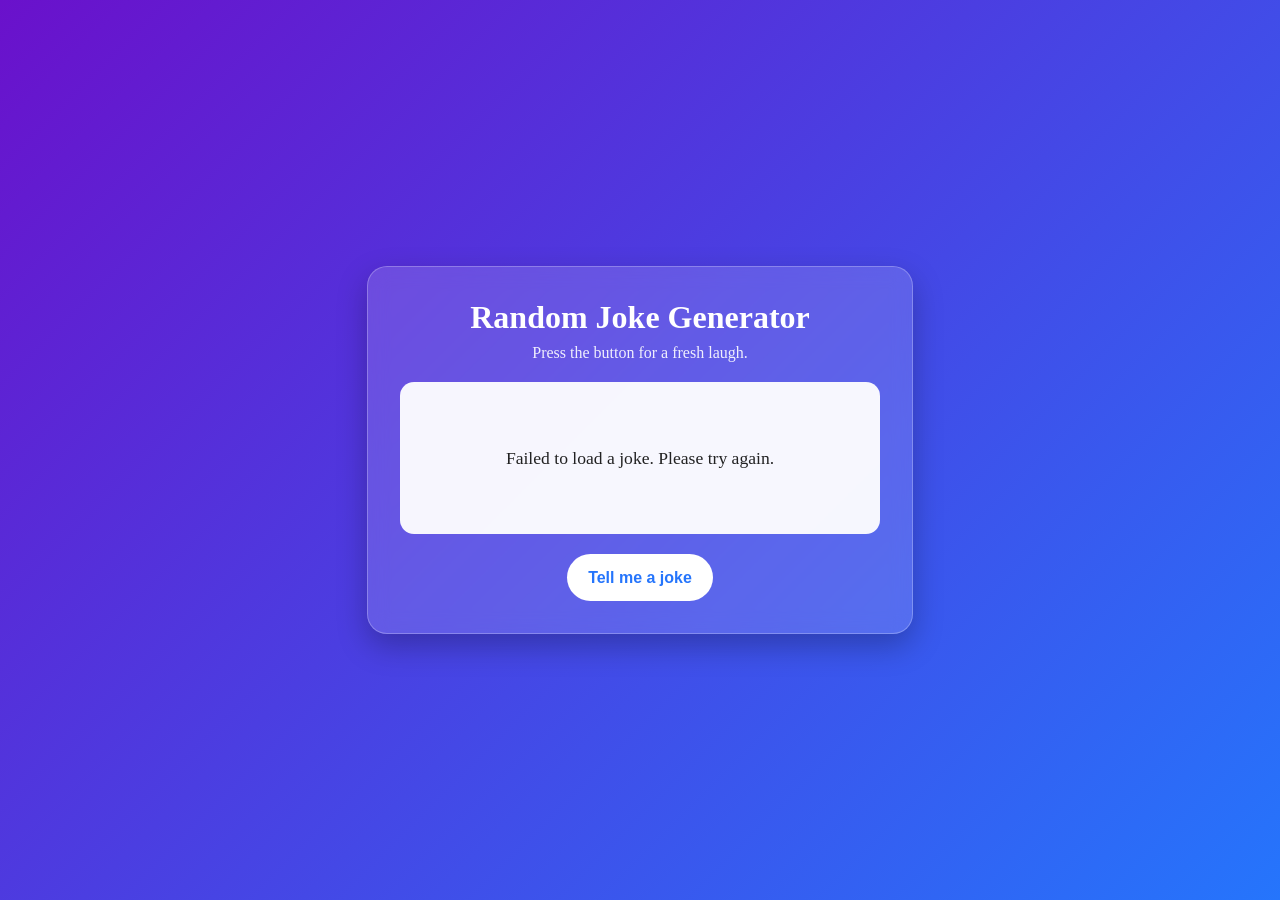
<file: joke/index.html>
<!DOCTYPE html>
<html lang="en">
  <head>
    <meta charset="UTF-8" />
    <meta name="viewport" content="width=device-width, initial-scale=1.0" />
    <title>Random Joke Generator</title>
    <link rel="stylesheet" href="./style.css" />
  </head>
  <body>
    <div class="container">
      <h1>Random Joke Generator</h1>
      <p class="subtitle">Press the button for a fresh laugh.</p>
      <div id="joke-box" class="joke-box">Loading a joke...</div>
      <button id="generate-btn">Tell me a joke</button>
    </div>

    <script src="./script.js"></script>
  </body>
</html>
</file>
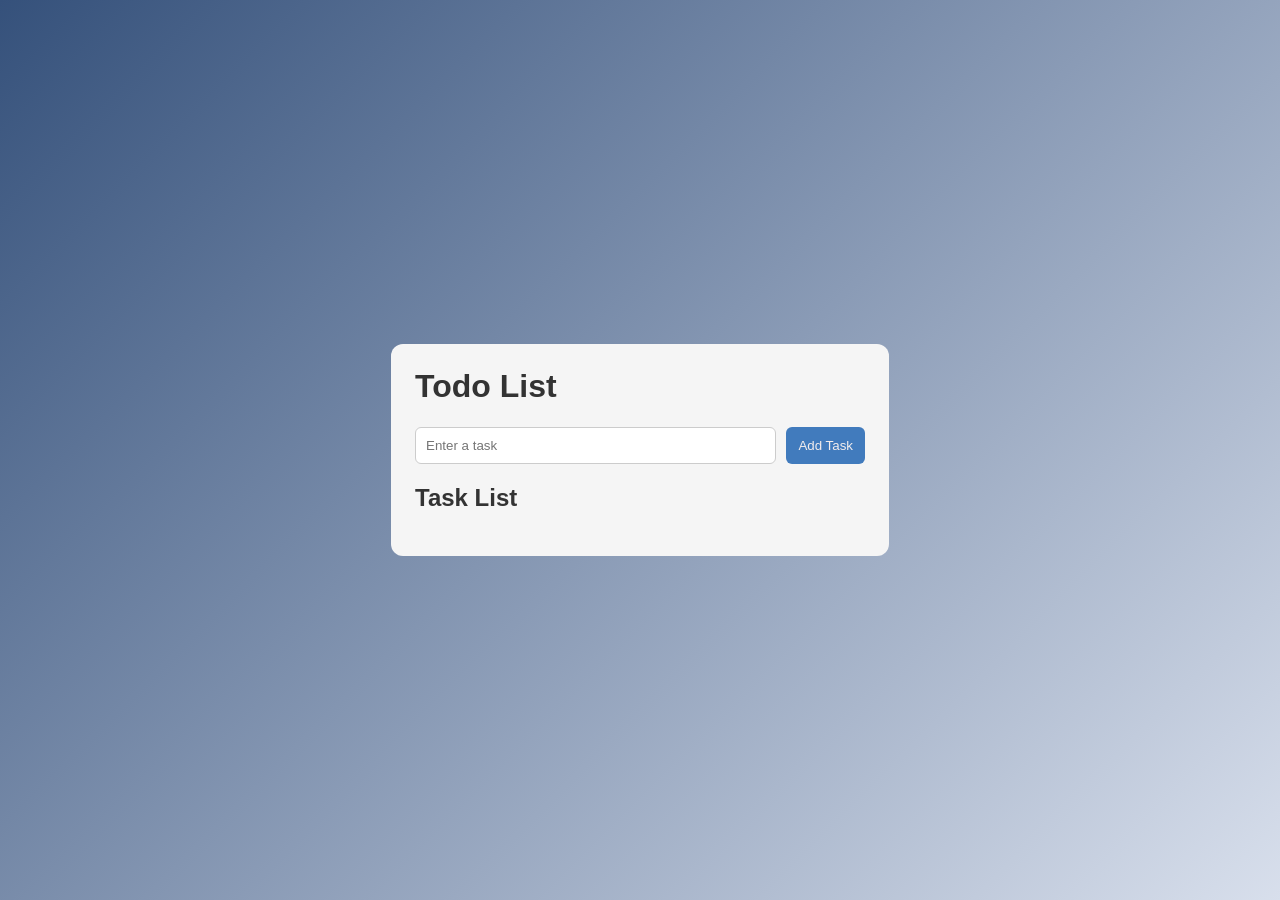
<file: todo/todo.html>
<!DOCTYPE html>
<html lang="en">
<head>
    <meta charset="UTF-8">
    <meta name="viewport" content="width=device-width, initial-scale=1.0">
    <title>Todo List</title>
    <link rel="stylesheet" href="./script.css">
</head>
<body>
    <div class="todo-container">
        <h1>Todo List</h1>
        <div class="input1">
            <label for="task" class="sr-only">Task</label>
            <input type="text" id="task" placeholder="Enter a task">
            <button id="addtask" type="button">Add Task</button>
        </div>

        <div class="task-section">
            <h2>Task List</h2>
            <ul id="taskList"></ul>
        </div>
    </div>

    <script src="./script.js"></script>
</body>
</html>
</file>
<file: joke/style.css>
body {
  margin: 0;
  min-height: 100vh;
  display: grid;
  place-items: center;
  background: linear-gradient(135deg, #6a11cb 0%, #2575fc 100%);
  color: #fff;
}

.container {
  width: min(92vw, 480px);
  background: rgba(255, 255, 255, 0.14);
  backdrop-filter: blur(10px);
  border: 1px solid rgba(255, 255, 255, 0.25);
  border-radius: 20px;
  padding: 2rem;
  box-shadow: 0 12px 30px rgba(0, 0, 0, 0.25);
  text-align: center;
}

h1 {
  margin: 0 0 0.5rem;
  font-size: 2rem;
}

.subtitle {
  margin-top: 0;
  opacity: 0.9;
}

.joke-box {
  min-height: 120px;
  margin: 1.25rem 0;
  padding: 1rem;
  border-radius: 14px;
  background: rgba(255, 255, 255, 0.95);
  color: #222;
  font-size: 1.1rem;
  line-height: 1.6;
  display: grid;
  place-items: center;
}

button {
  border: none;
  border-radius: 999px;
  padding: 0.9rem 1.3rem;
  font-size: 1rem;
  font-weight: 600;
  cursor: pointer;
  background: #fff;
  color: #2575fc;
  transition: transform 0.2s ease, box-shadow 0.2s ease;
}

button:hover {
  transform: translateY(-2px);
  box-shadow: 0 8px 18px rgba(0, 0, 0, 0.18);
}
</file>
<file: todo/script.css>
body {
    margin: 0;
    font-family: Arial, sans-serif;
    background: linear-gradient(135deg, #35517b, #d8dfec);
    display: flex;
    justify-content: center;
    align-items: center;
    min-height: 100vh;
}

.todo-container {
    width: 450px;
    background: whitesmoke;
    border-radius: 12px;
    padding: 24px;
}

h1, h2 {
    margin-top: 0;
    color: #333;
}

.input1{
    display: flex;
    gap: 10px;
    margin-bottom: 20px;
}

input {
    flex: 1;
    padding: 10px;
    border: 1px solid #ccc;
    border-radius: 6px;
}

button {
    padding: 10px 12px;
    border: none;
    border-radius: 6px;
    cursor: pointer;
    background: #417bbd;
    color: #f2eded;
}

button:hover {
    background: #357abd;
}

.task-section ul {
    list-style: none;
    padding: 0;
    margin: 0;
}

.task-item {
    display: flex;
    justify-content: space-between;
    align-items: center;
    padding: 10px 0;
    border-bottom: 1px solid #eee;
}

.remove-btn {
    background: #e74c3c;
    padding: 6px 10px;
}

.remove-btn:hover {
    background: #c0392b;
}

.sr-only {
    position: absolute;
    width: 1px;
    height: 1px;
    padding: 0;
    margin: -1px;
    overflow: hidden;
    clip: rect(0, 0, 0, 0);
    white-space: nowrap;
    border: 0;
}
</file>
